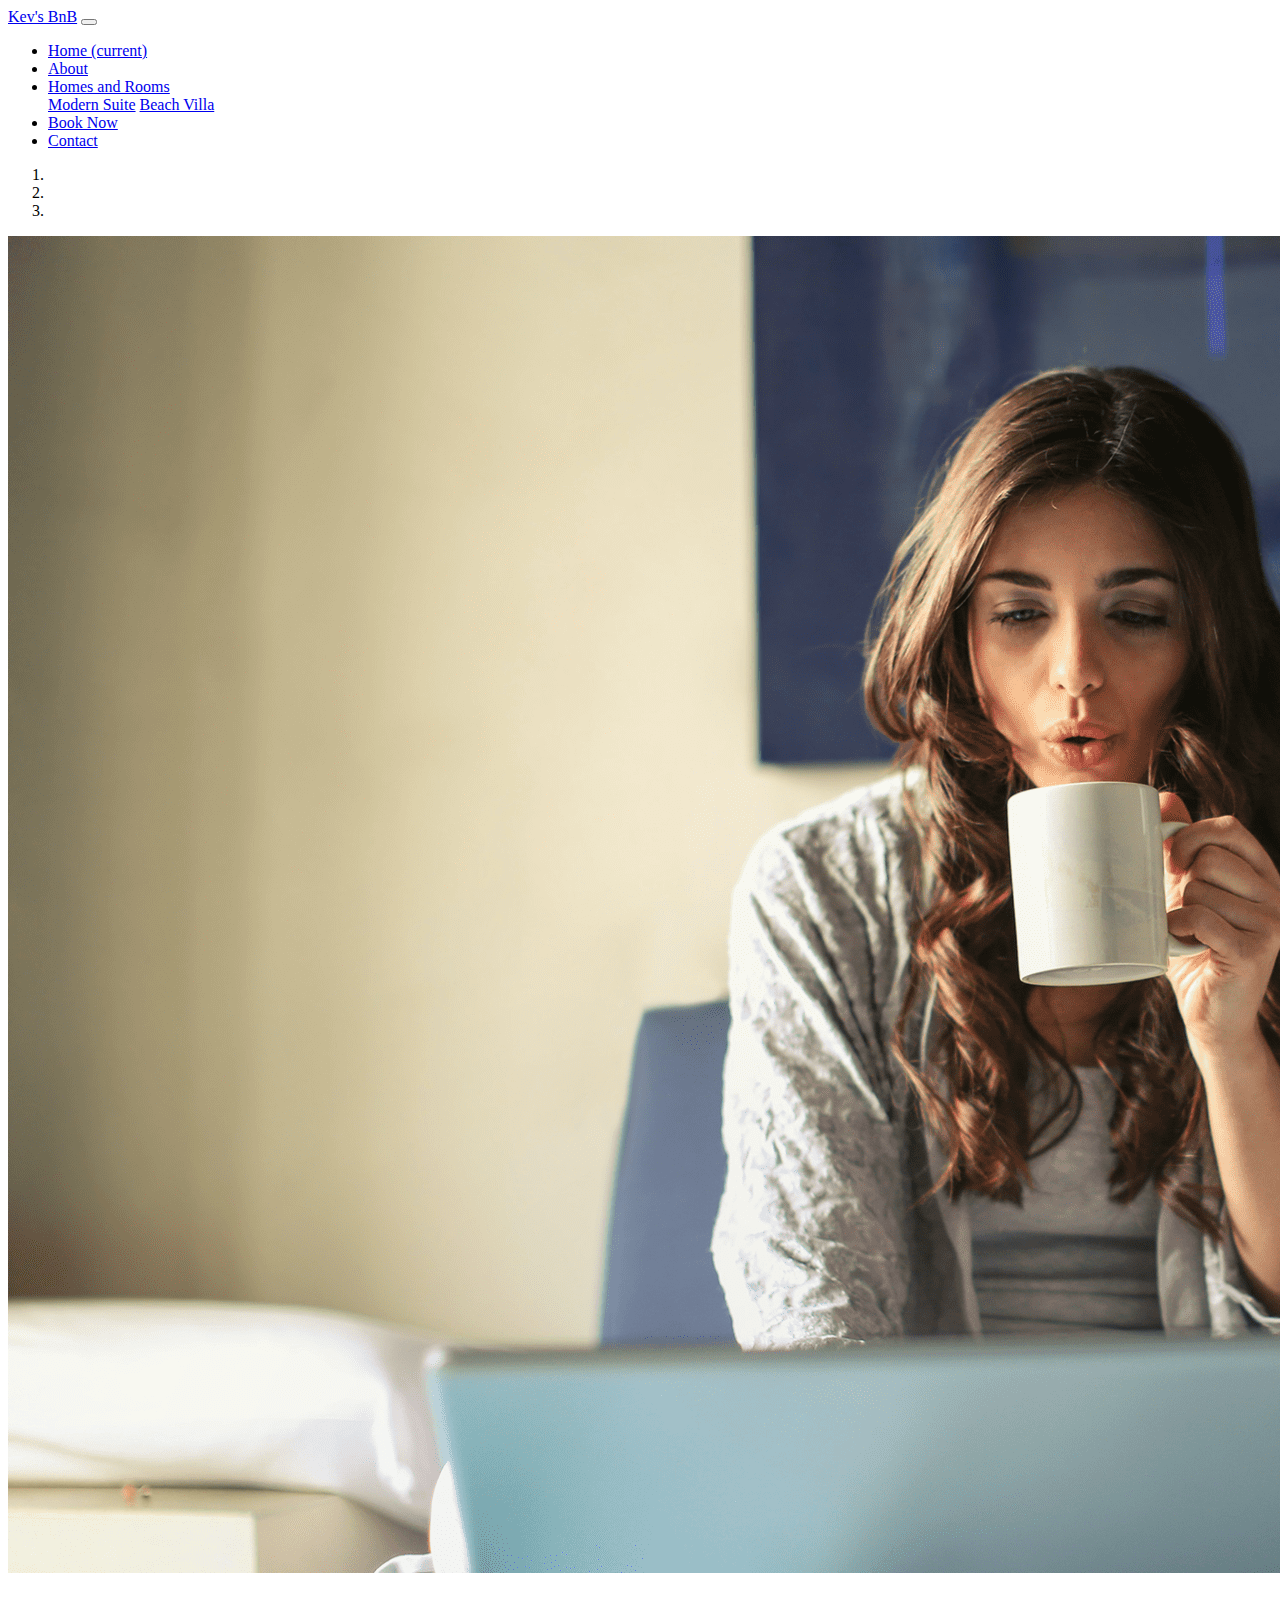
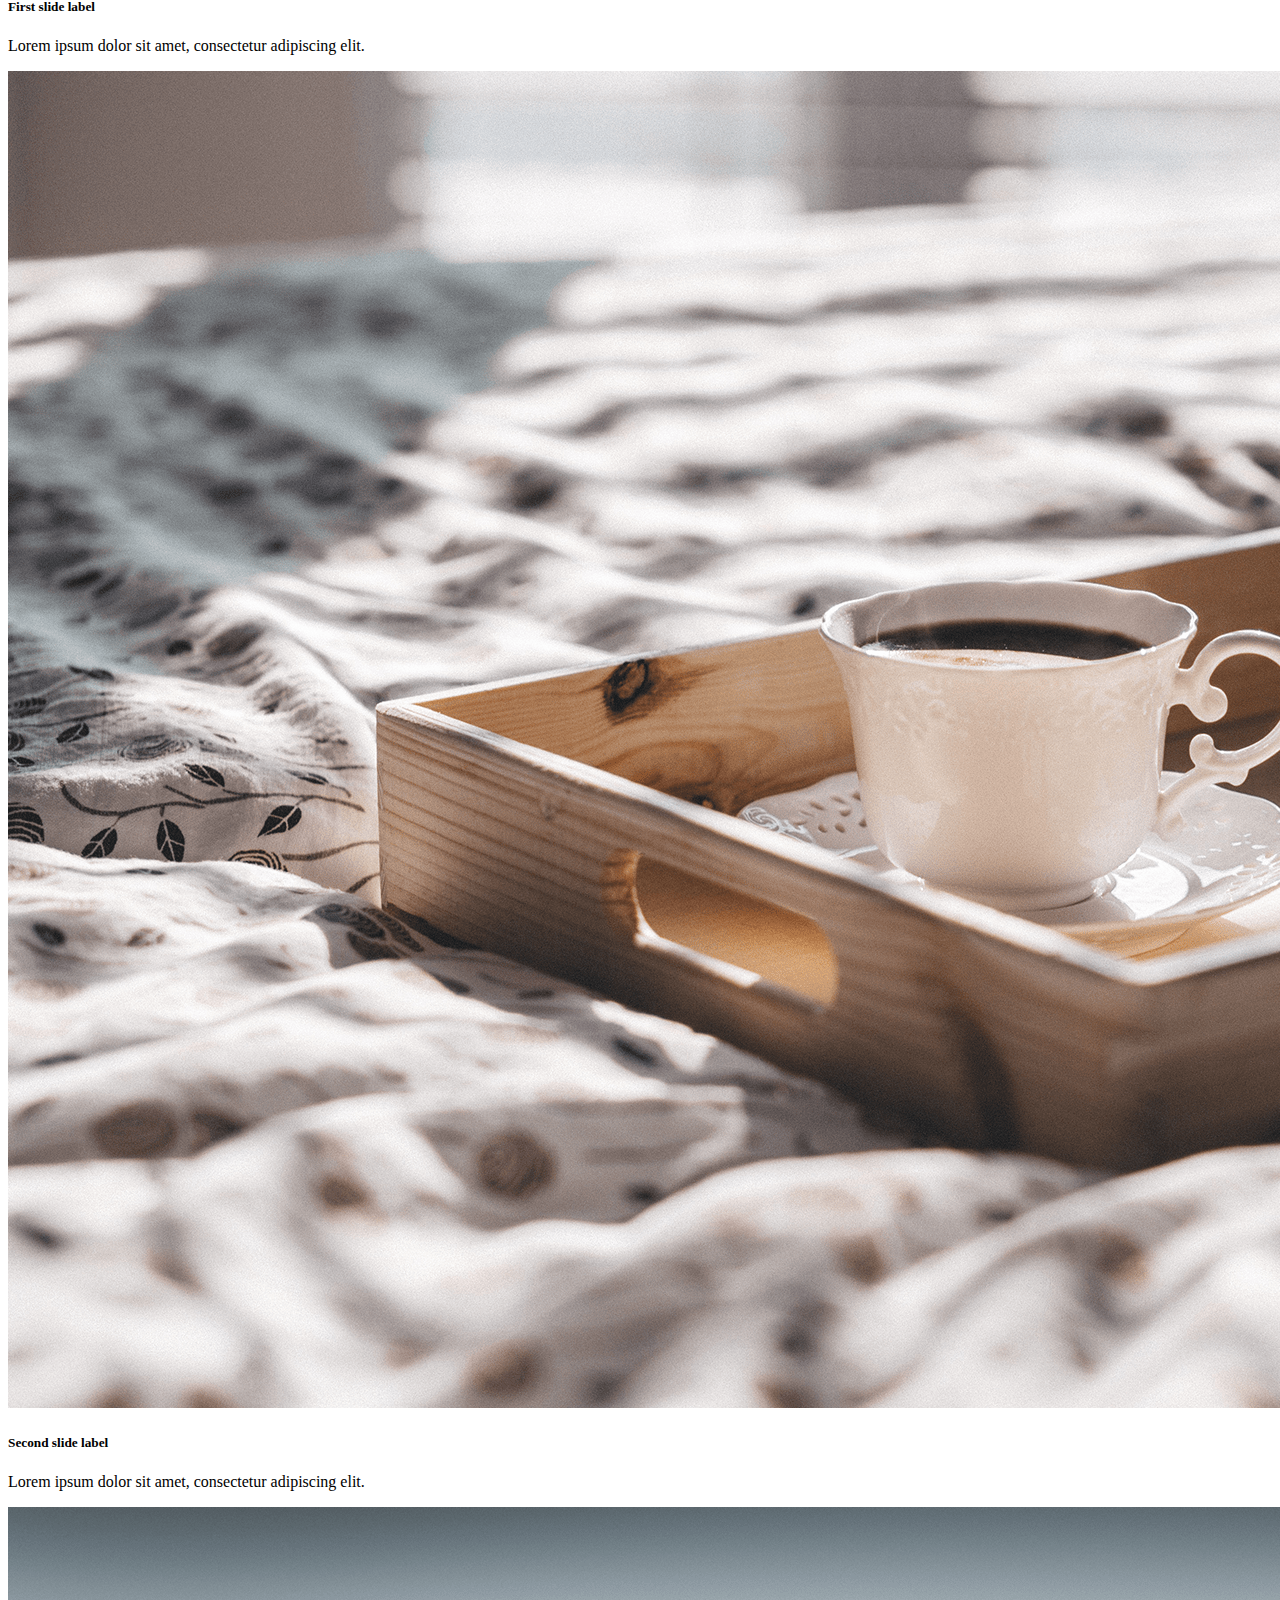
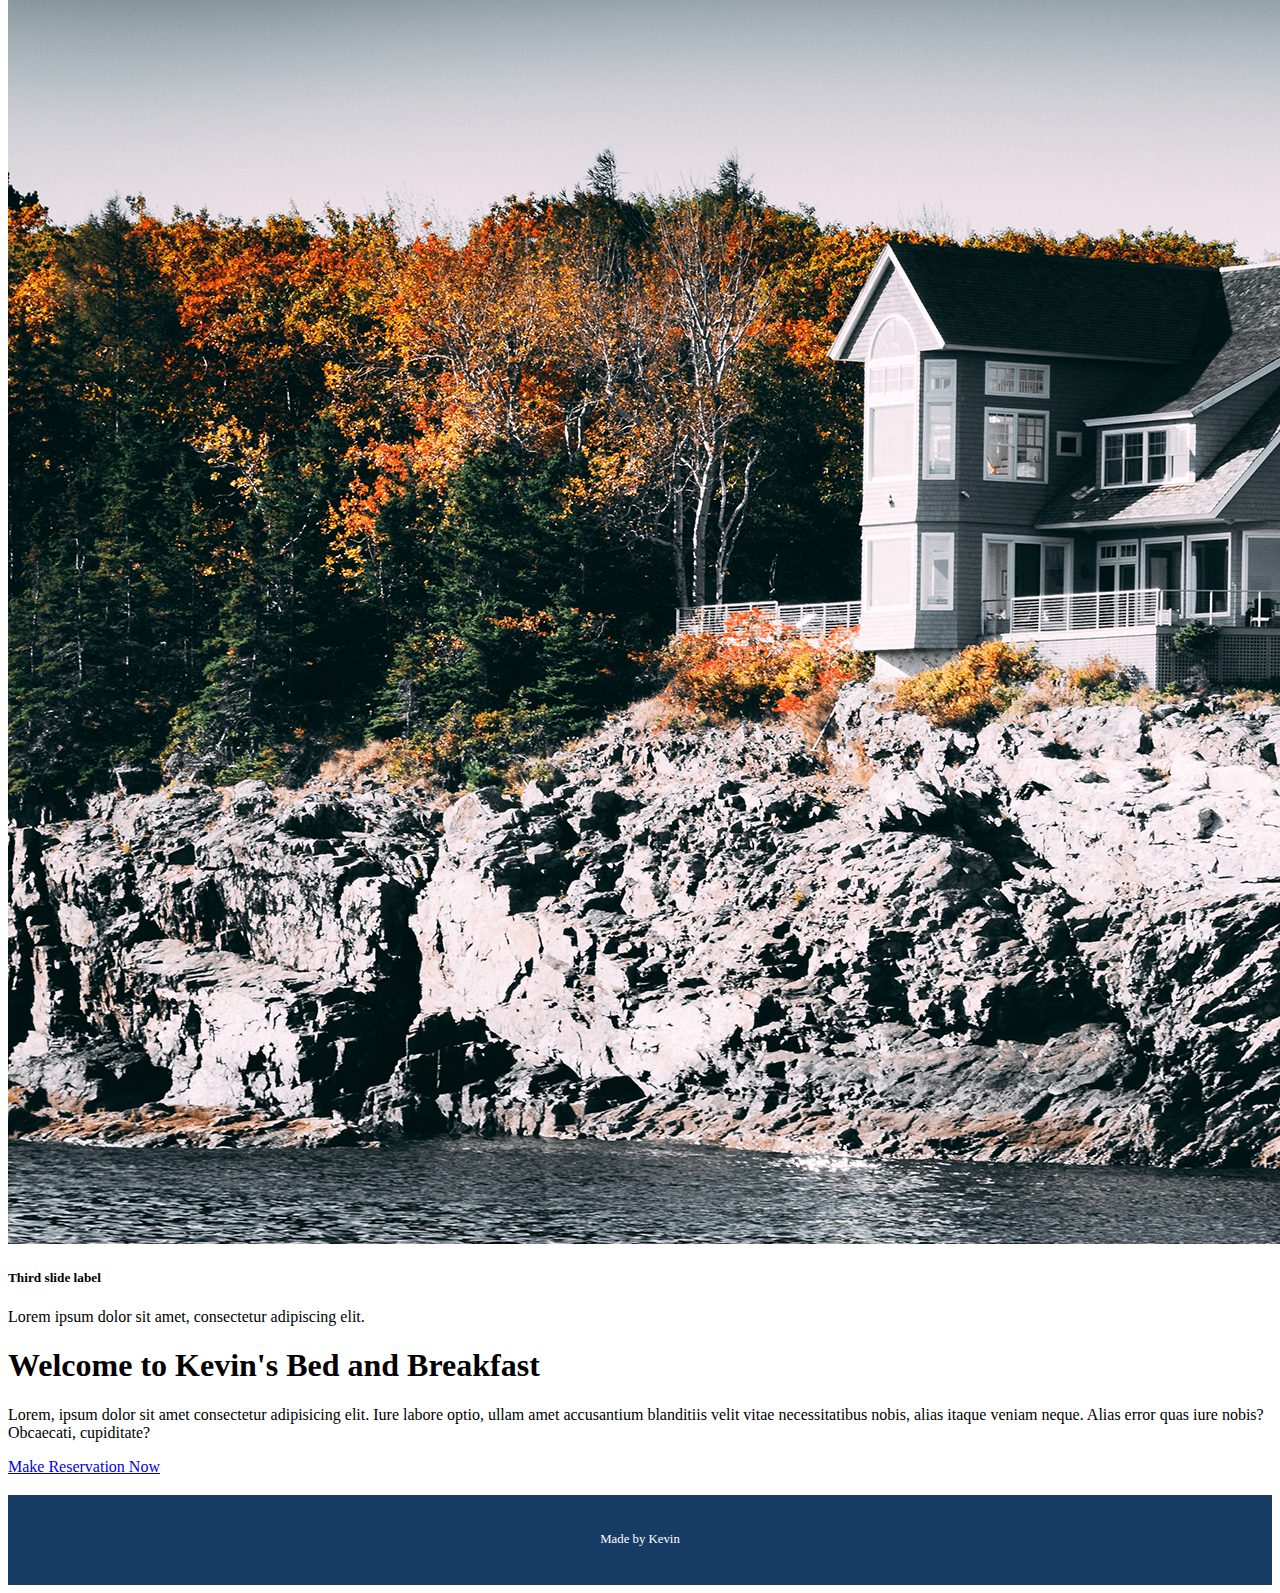
<file: html-source/index.html>
<!DOCTYPE html>
<html lang="en">
    <head>
        <!-- Required meta tags -->
        <meta charset="utf-8" />
        <meta name="viewport" content="width=device-width, initial-scale=1, shrink-to-fit=no" />

        <title>Welcome to my bnb!</title>

        <link
            rel="stylesheet"
            href="https://cdn.jsdelivr.net/npm/bootstrap@4.6.0/dist/css/bootstrap.min.css"
            integrity="sha384-B0vP5xmATw1+K9KRQjQERJvTumQW0nPEzvF6L/Z6nronJ3oUOFUFpCjEUQouq2+l"
            crossorigin="anonymous" />
        <link rel="stylesheet" type="text/css" href="/html-source/static/css/styles.css" />
    </head>

    <body>
        <nav class="navbar navbar-expand-lg navbar-dark bg-dark">
            <a class="navbar-brand" href="#">Kev's BnB</a>
            <button
                class="navbar-toggler"
                type="button"
                data-toggle="collapse"
                data-target="#navbarNav"
                aria-controls="navbarNav"
                aria-expanded="false"
                aria-label="Toggle navigation">
                <span class="navbar-toggler-icon"></span>
            </button>
            <div class="collapse navbar-collapse" id="navbarNav">
                <ul class="navbar-nav">
                    <li class="nav-item active">
                        <a class="nav-link" href="./index.html">Home <span class="sr-only">(current)</span></a>
                    </li>
                    <li class="nav-item">
                        <a class="nav-link" href="./about.html">About</a>
                    </li>
                    <li class="nav-item dropdown">
                        <a
                            class="nav-link dropdown-toggle"
                            href="#"
                            id="navbarDropdownMenuLink"
                            role="button"
                            data-toggle="dropdown"
                            aria-haspopup="true"
                            aria-expanded="false">
                            Homes and Rooms
                        </a>
                        <div class="dropdown-menu" aria-labelledby="navbarDropdownMenuLink">
                            <a class="dropdown-item" href="./suite.html">Modern Suite</a>
                            <a class="dropdown-item" href="./villa.html">Beach Villa</a>
                        </div>
                    </li>
                    <li class="nav-item">
                        <a href="./booking.html" class="nav-link">Book Now</a>
                    </li>
                    <li class="nav-item">
                        <a class="nav-link" href="./contact.html">Contact</a>
                    </li>
                </ul>
            </div>
        </nav>

        <div id="main-carousel" class="carousel slide carousel-fade" data-ride="carousel">
            <ol class="carousel-indicators">
                <li data-target="#main-carousel" data-slide-to="0" class="active"></li>
                <li data-target="#main-carousel" data-slide-to="1"></li>
                <li data-target="#main-carousel" data-slide-to="2"></li>
            </ol>

            <div class="carousel-inner">
                <div class="carousel-item active">
                    <img src="./static/images/woman-laptop.png" class="d-block w-100" alt="Woman and laptop" />
                    <div class="carousel-caption d-none d-md-block">
                        <h5>First slide label</h5>
                        <p>Lorem ipsum dolor sit amet, consectetur adipiscing elit.</p>
                    </div>
                </div>
                <div class="carousel-item">
                    <img src="./static/images/tray.png" class="d-block w-100" alt="Tray with coffee" />
                    <div class="carousel-caption d-none d-md-block">
                        <h5>Second slide label</h5>
                        <p>Lorem ipsum dolor sit amet, consectetur adipiscing elit.</p>
                    </div>
                </div>
                <div class="carousel-item">
                    <img src="./static/images/outside.png" class="d-block w-100" alt="Outside" />
                    <div class="carousel-caption d-none d-md-block">
                        <h5>Third slide label</h5>
                        <p>Lorem ipsum dolor sit amet, consectetur adipiscing elit.</p>
                    </div>
                </div>
            </div>
        </div>

        <div class="container-fluid">
            <div class="row">
                <div class="col">
                    <h1 class="text-center mt-4">Welcome to Kevin's Bed and Breakfast</h1>
                    <p>
                        Lorem, ipsum dolor sit amet consectetur adipisicing elit. Iure labore optio, ullam amet
                        accusantium blanditiis velit vitae necessitatibus nobis, alias itaque veniam neque. Alias error
                        quas iure nobis? Obcaecati, cupiditate?
                    </p>
                </div>
            </div>

            <div class="row">
                <div class="col text-center">
                    <a href="/search-availability" class="btn btn-success">Make Reservation Now</a>
                </div>
            </div>
        </div>

        <footer class="my-footer">
            <div class="row">
                <!-- <div class="col">left</div> -->

                <div class="col">Made by Kevin</div>

                <!-- <div class="col">right</div> -->
            </div>
        </footer>

        <script
            src="https://code.jquery.com/jquery-3.5.1.slim.min.js"
            integrity="sha384-DfXdz2htPH0lsSSs5nCTpuj/zy4C+OGpamoFVy38MVBnE+IbbVYUew+OrCXaRkfj"
            crossorigin="anonymous"></script>
        <script
            src="https://cdn.jsdelivr.net/npm/bootstrap@4.6.0/dist/js/bootstrap.bundle.min.js"
            integrity="sha384-Piv4xVNRyMGpqkS2by6br4gNJ7DXjqk09RmUpJ8jgGtD7zP9yug3goQfGII0yAns"
            crossorigin="anonymous"></script>
    </body>
</html>
</file>
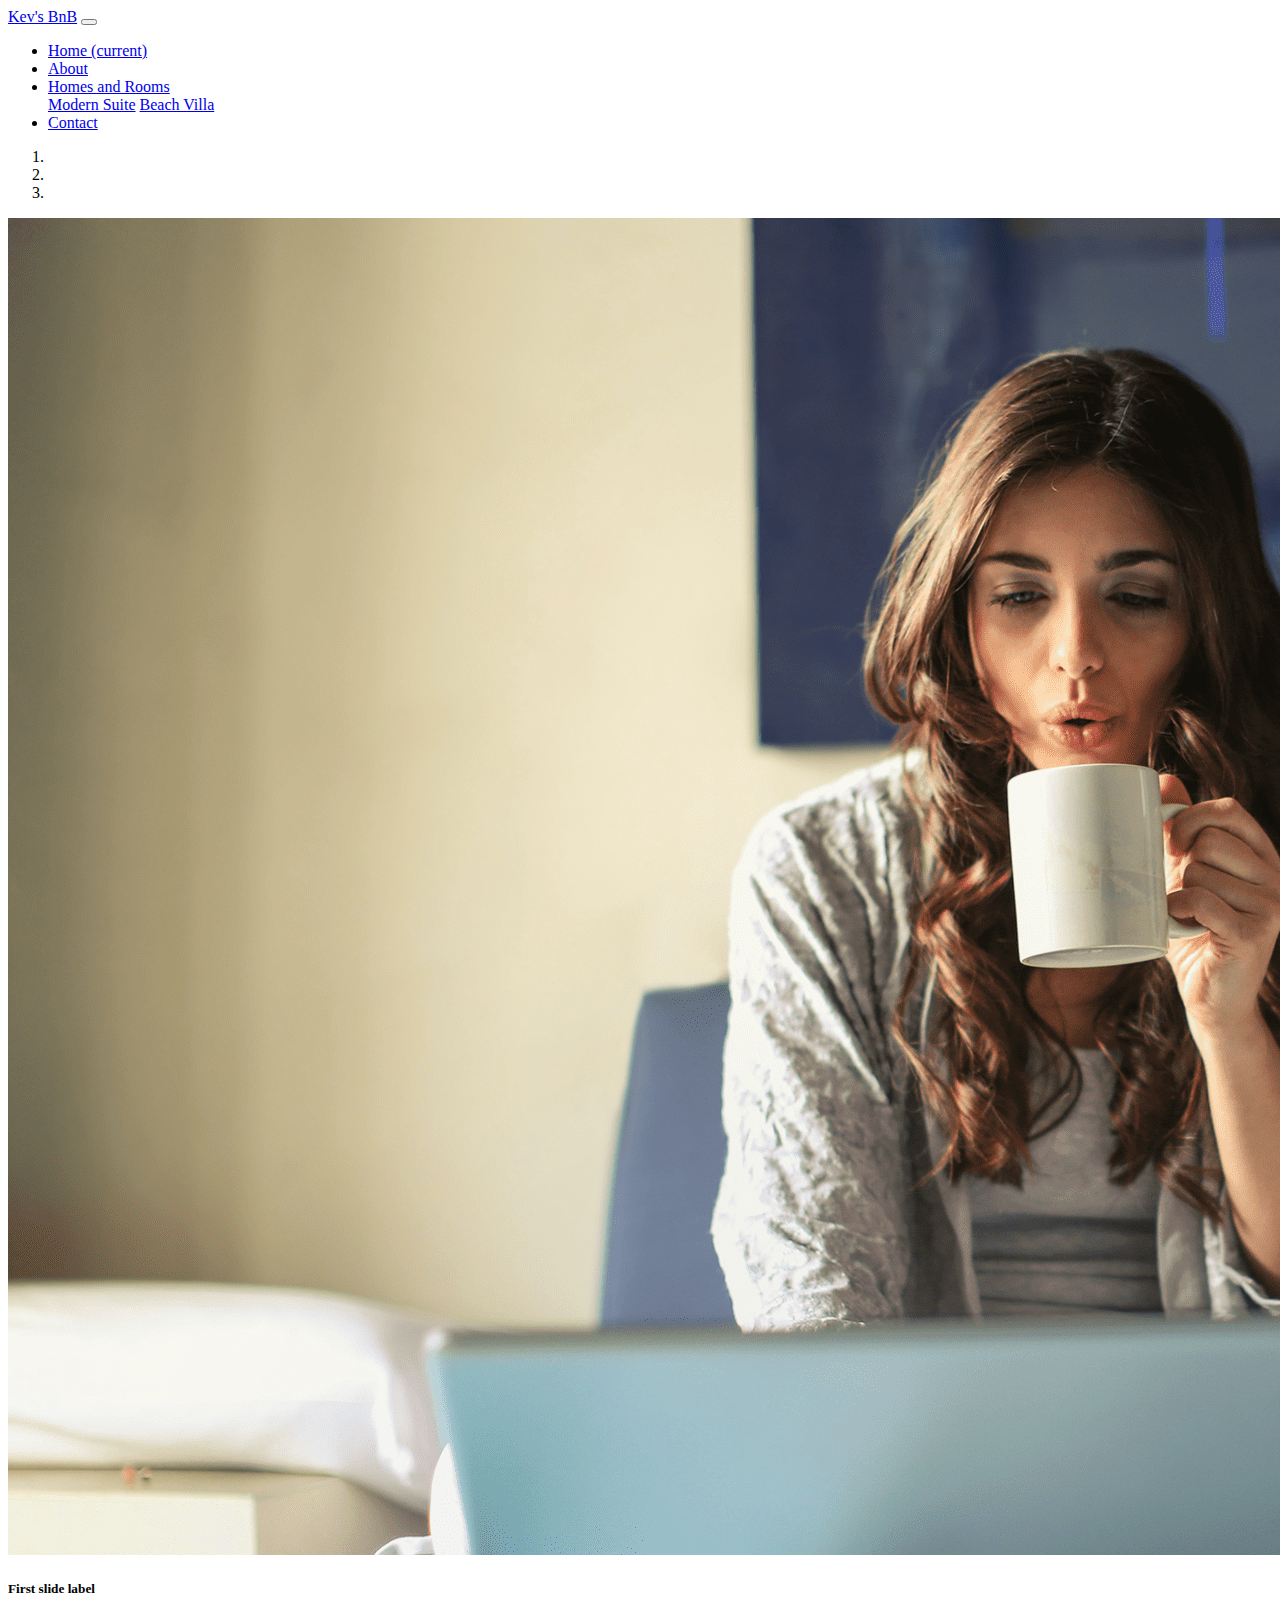
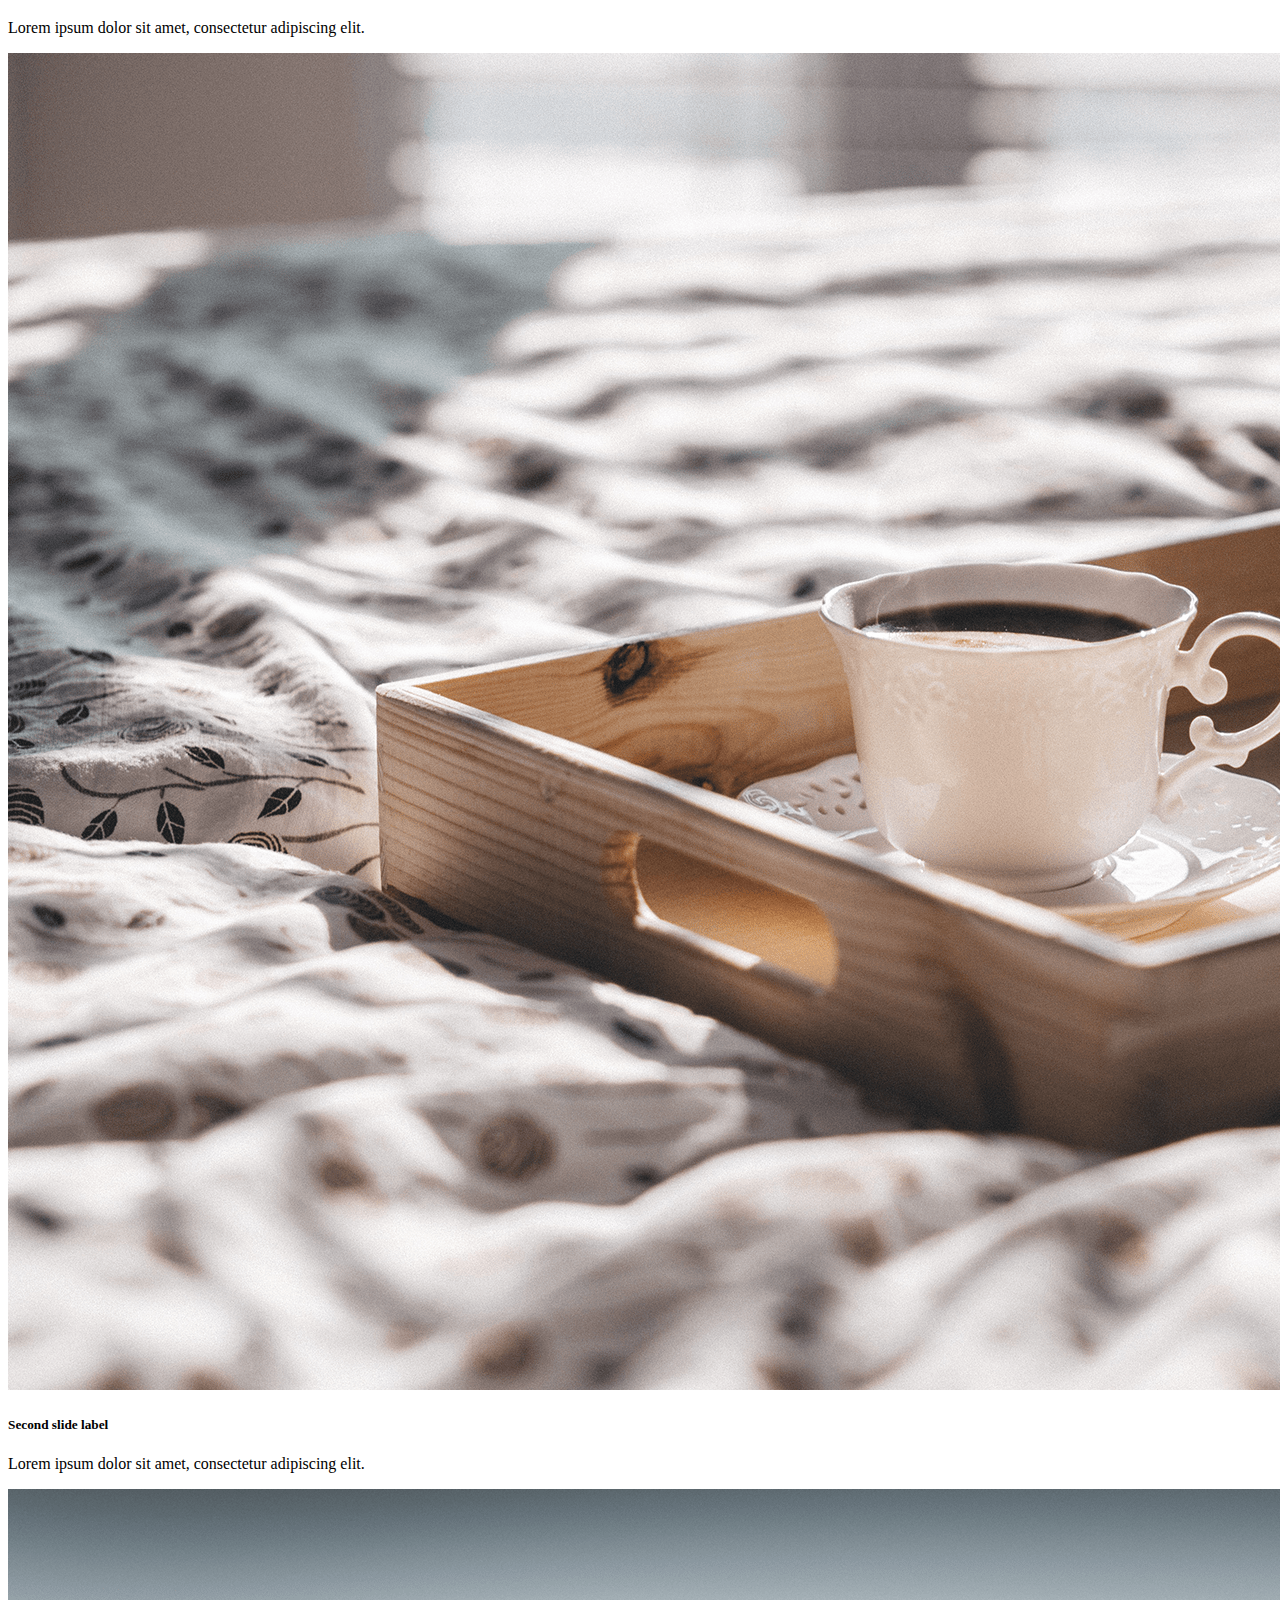
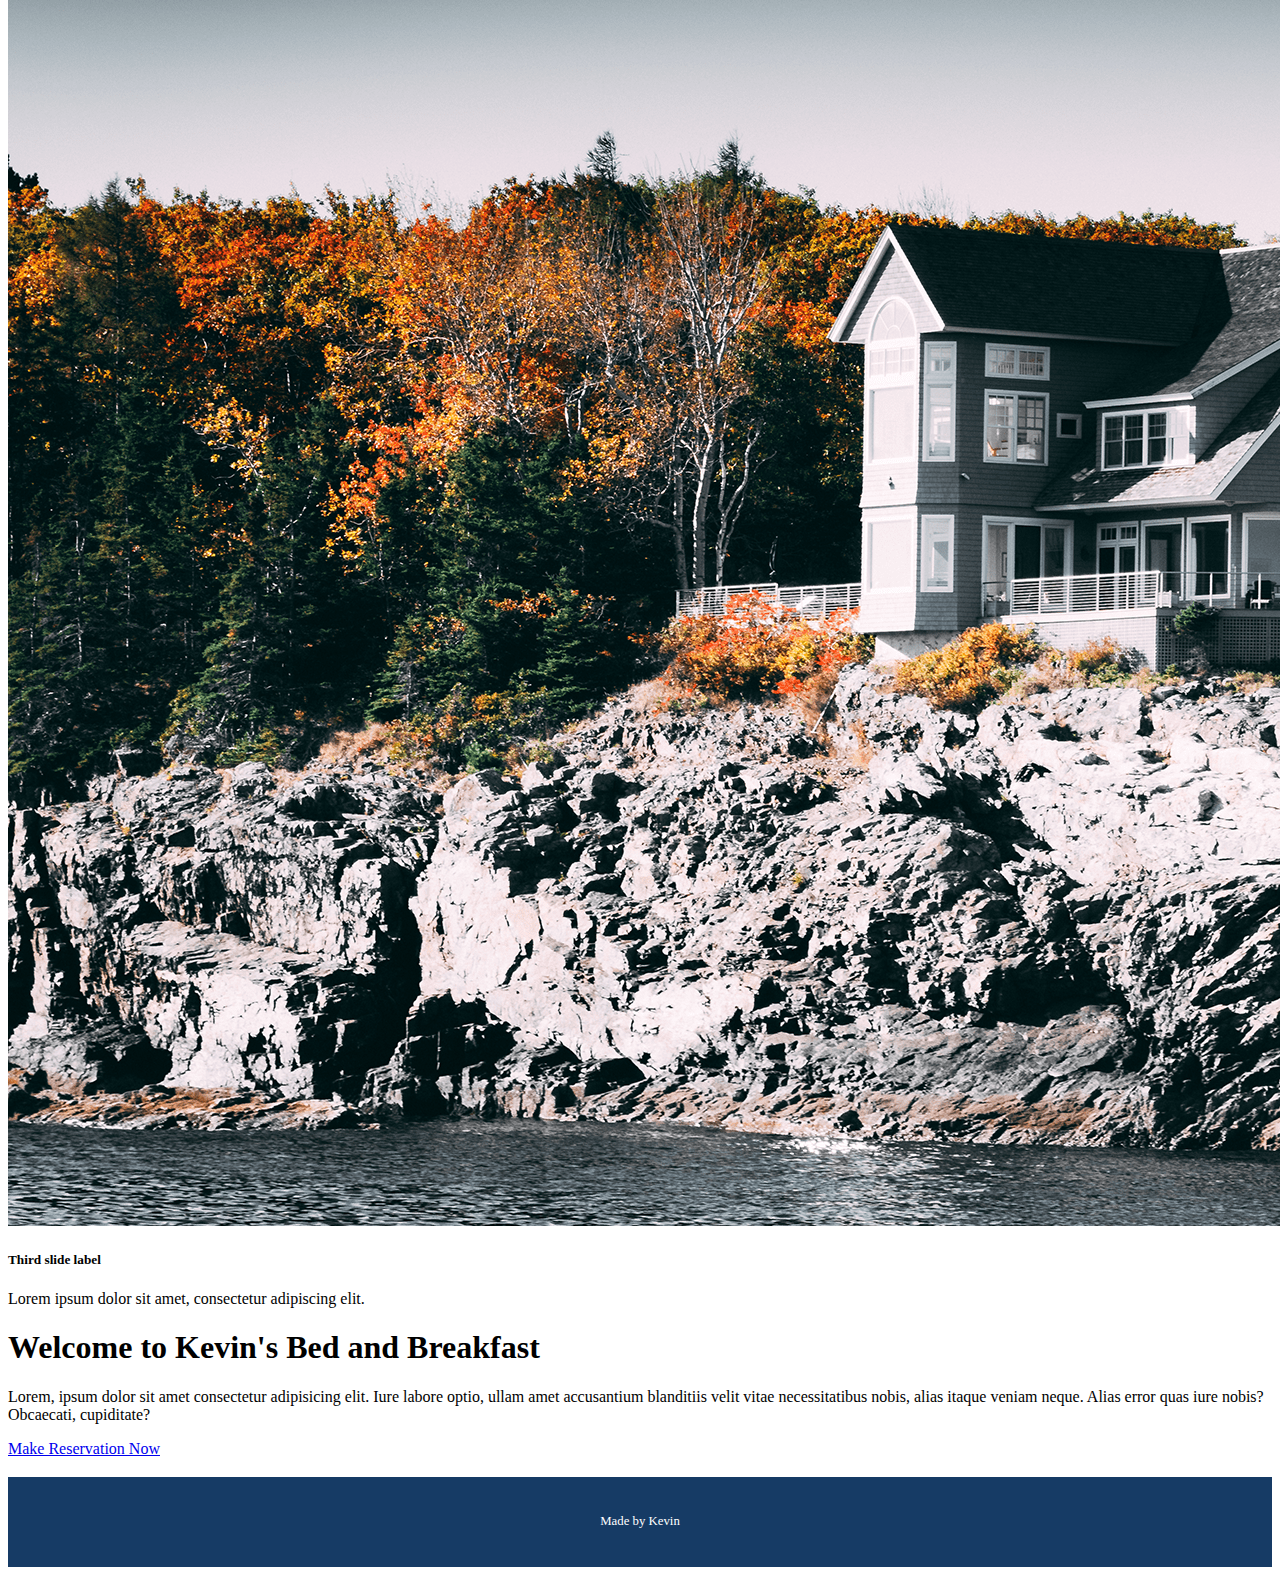
<file: landing-page-temp/index.html>
<!DOCTYPE html>
<html lang="en">
    <head>
        <!-- Required meta tags -->
        <meta charset="utf-8" />
        <meta
            name="viewport"
            content="width=device-width, initial-scale=1, shrink-to-fit=no"
        />

        <title>Welcome to my bnb!</title>

        <link
            rel="stylesheet"
            href="https://cdn.jsdelivr.net/npm/bootstrap@4.6.0/dist/css/bootstrap.min.css"
            integrity="sha384-B0vP5xmATw1+K9KRQjQERJvTumQW0nPEzvF6L/Z6nronJ3oUOFUFpCjEUQouq2+l"
            crossorigin="anonymous"
        />

        <style>
            .my-footer {
                height: 5em;
                background-color: #163b65;
                margin-top: 1.5em;
                padding: 1em;
                color: white;
                font-size: 80%;
                display: flex;
                justify-content: center;
                align-items: center;
            }
        </style>
    </head>

    <body>
        <nav class="navbar navbar-expand-lg navbar-dark bg-dark">
            <a class="navbar-brand" href="#">Kev's BnB</a>
            <button
                class="navbar-toggler"
                type="button"
                data-toggle="collapse"
                data-target="#navbarNav"
                aria-controls="navbarNav"
                aria-expanded="false"
                aria-label="Toggle navigation"
            >
                <span class="navbar-toggler-icon"></span>
            </button>
            <div class="collapse navbar-collapse" id="navbarNav">
                <ul class="navbar-nav">
                    <li class="nav-item active">
                        <a class="nav-link" href="./index.html"
                            >Home <span class="sr-only">(current)</span></a
                        >
                    </li>
                    <li class="nav-item">
                        <a class="nav-link" href="./about.html">About</a>
                    </li>
                    <li class="nav-item dropdown">
                        <a
                            class="nav-link dropdown-toggle"
                            href="#"
                            id="navbarDropdownMenuLink"
                            role="button"
                            data-toggle="dropdown"
                            aria-haspopup="true"
                            aria-expanded="false"
                        >
                            Homes and Rooms
                        </a>
                        <div
                            class="dropdown-menu"
                            aria-labelledby="navbarDropdownMenuLink"
                        >
                            <a class="dropdown-item" href="./suite.html"
                                >Modern Suite</a
                            >
                            <a class="dropdown-item" href="./villa.html"
                                >Beach Villa</a
                            >
                        </div>
                    </li>
                    <li class="nav-item">
                        <a class="nav-link" href="#">Contact</a>
                    </li>
                </ul>
            </div>
        </nav>

        <div
            id="main-carousel"
            class="carousel slide carousel-fade"
            data-ride="carousel"
        >
            <ol class="carousel-indicators">
                <li
                    data-target="#main-carousel"
                    data-slide-to="0"
                    class="active"
                ></li>
                <li data-target="#main-carousel" data-slide-to="1"></li>
                <li data-target="#main-carousel" data-slide-to="2"></li>
            </ol>

            <div class="carousel-inner">
                <div class="carousel-item active">
                    <img
                        src="./static/images/woman-laptop.png"
                        class="d-block w-100"
                        alt="Woman and laptop"
                    />
                    <div class="carousel-caption d-none d-md-block">
                        <h5>First slide label</h5>
                        <p>
                            Lorem ipsum dolor sit amet, consectetur adipiscing
                            elit.
                        </p>
                    </div>
                </div>
                <div class="carousel-item">
                    <img
                        src="./static/images/tray.png"
                        class="d-block w-100"
                        alt="Tray with coffee"
                    />
                    <div class="carousel-caption d-none d-md-block">
                        <h5>Second slide label</h5>
                        <p>
                            Lorem ipsum dolor sit amet, consectetur adipiscing
                            elit.
                        </p>
                    </div>
                </div>
                <div class="carousel-item">
                    <img
                        src="./static/images/outside.png"
                        class="d-block w-100"
                        alt="Outside"
                    />
                    <div class="carousel-caption d-none d-md-block">
                        <h5>Third slide label</h5>
                        <p>
                            Lorem ipsum dolor sit amet, consectetur adipiscing
                            elit.
                        </p>
                    </div>
                </div>
            </div>
        </div>

        <div class="container-fluid">
            <div class="row">
                <div class="col">
                    <h1 class="text-center mt-4">
                        Welcome to Kevin's Bed and Breakfast
                    </h1>
                    <p>
                        Lorem, ipsum dolor sit amet consectetur adipisicing
                        elit. Iure labore optio, ullam amet accusantium
                        blanditiis velit vitae necessitatibus nobis, alias
                        itaque veniam neque. Alias error quas iure nobis?
                        Obcaecati, cupiditate?
                    </p>
                </div>
            </div>

            <div class="row">
                <div class="col text-center">
                    <a href="/search-availability" class="btn btn-success"
                        >Make Reservation Now</a
                    >
                </div>
            </div>
        </div>

        <footer class="my-footer">
            <div class="row">
                <!-- <div class="col">left</div> -->

                <div class="col">Made by Kevin</div>

                <!-- <div class="col">right</div> -->
            </div>
        </footer>

        <script
            src="https://code.jquery.com/jquery-3.5.1.slim.min.js"
            integrity="sha384-DfXdz2htPH0lsSSs5nCTpuj/zy4C+OGpamoFVy38MVBnE+IbbVYUew+OrCXaRkfj"
            crossorigin="anonymous"
        ></script>
        <script
            src="https://cdn.jsdelivr.net/npm/bootstrap@4.6.0/dist/js/bootstrap.bundle.min.js"
            integrity="sha384-Piv4xVNRyMGpqkS2by6br4gNJ7DXjqk09RmUpJ8jgGtD7zP9yug3goQfGII0yAns"
            crossorigin="anonymous"
        ></script>
    </body>
</html>
</file>
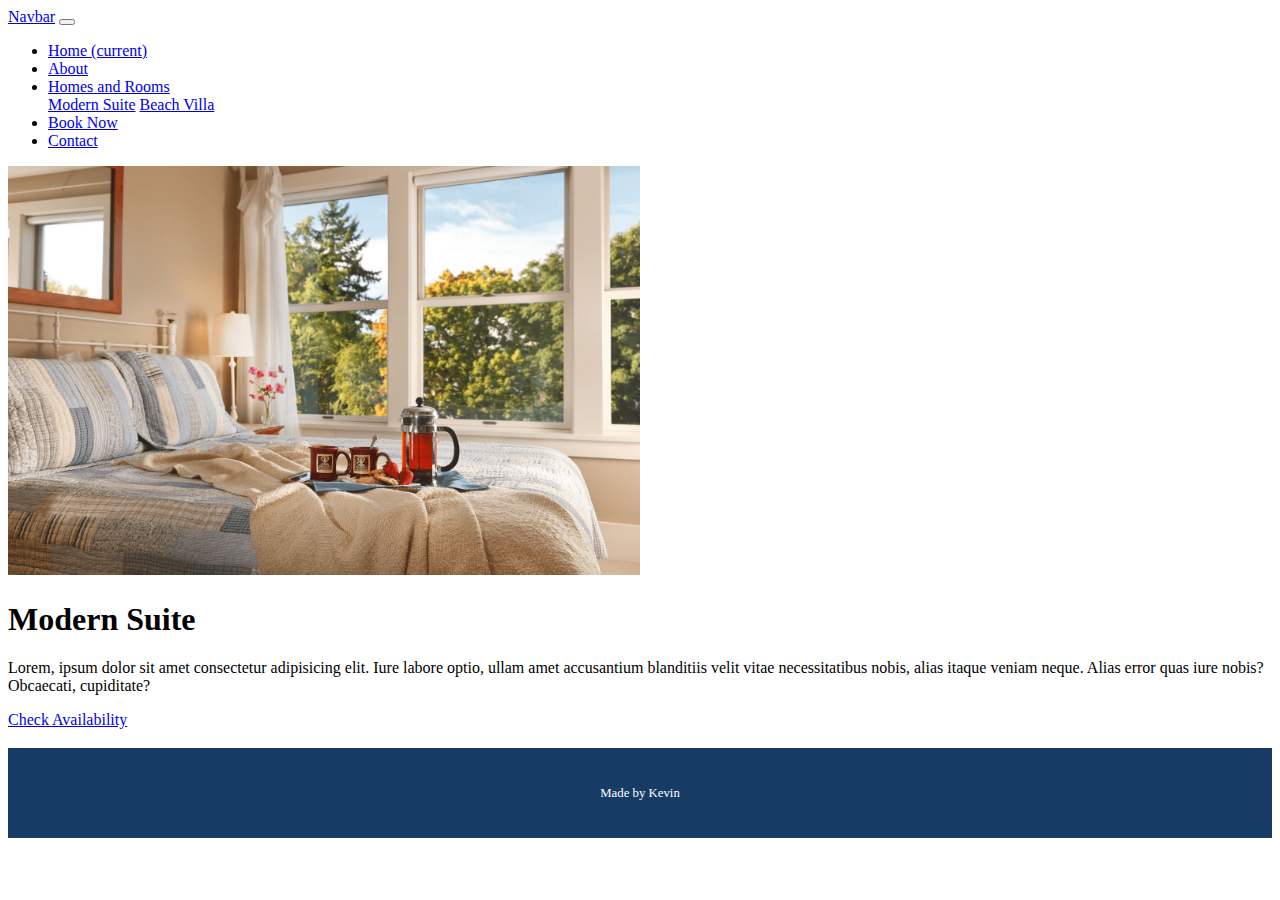
<file: html-source/suite.html>
<!DOCTYPE html>
<html lang="en">
    <head>
        <!-- Required meta tags -->
        <meta charset="utf-8" />
        <meta name="viewport" content="width=device-width, initial-scale=1, shrink-to-fit=no" />

        <title>Welcome to my bnb!</title>

        <link
            rel="stylesheet"
            href="https://cdn.jsdelivr.net/npm/bootstrap@4.6.0/dist/css/bootstrap.min.css"
            integrity="sha384-B0vP5xmATw1+K9KRQjQERJvTumQW0nPEzvF6L/Z6nronJ3oUOFUFpCjEUQouq2+l"
            crossorigin="anonymous" />
        <link rel="stylesheet" type="text/css" href="/html-source/static/css/styles.css" />
    </head>

    <body>
        <nav class="navbar navbar-expand-lg navbar-dark bg-dark">
            <a class="navbar-brand" href="#">Navbar</a>
            <button
                class="navbar-toggler"
                type="button"
                data-toggle="collapse"
                data-target="#navbarNav"
                aria-controls="navbarNav"
                aria-expanded="false"
                aria-label="Toggle navigation">
                <span class="navbar-toggler-icon"></span>
            </button>
            <div class="collapse navbar-collapse" id="navbarNav">
                <ul class="navbar-nav">
                    <li class="nav-item active">
                        <a class="nav-link" href="./index.html">Home <span class="sr-only">(current)</span></a>
                    </li>
                    <li class="nav-item">
                        <a class="nav-link" href="./about.html">About</a>
                    </li>
                    <li class="nav-item dropdown">
                        <a
                            class="nav-link dropdown-toggle"
                            href="#"
                            id="navbarDropdownMenuLink"
                            role="button"
                            data-toggle="dropdown"
                            aria-haspopup="true"
                            aria-expanded="false">
                            Homes and Rooms
                        </a>
                        <div class="dropdown-menu" aria-labelledby="navbarDropdownMenuLink">
                            <a class="dropdown-item" href="./suite.html">Modern Suite</a>
                            <a class="dropdown-item" href="./villa.html">Beach Villa</a>
                        </div>
                    </li>
                    <li class="nav-item">
                        <a href="./booking.html" class="nav-link">Book Now</a>
                    </li>
                    <li class="nav-item">
                        <a class="nav-link" href="./contact.html">Contact</a>
                    </li>
                </ul>
            </div>
        </nav>

        <div class="container-fluid">
            <div class="row">
                <div class="col-lg-12 col-md-12 col-sm-12 col-xs-12">
                    <img
                        src="./static/images/suite.png"
                        class="img-fluid img-thumbnail mx-auto d-block room-image"
                        alt="room image" />
                </div>
            </div>

            <div class="row">
                <div class="col text-center">
                    <h1 class="text-center mt-4">Modern Suite</h1>
                    <p>
                        Lorem, ipsum dolor sit amet consectetur adipisicing elit. Iure labore optio, ullam amet
                        accusantium blanditiis velit vitae necessitatibus nobis, alias itaque veniam neque. Alias error
                        quas iure nobis? Obcaecati, cupiditate?
                    </p>
                </div>
            </div>

            <div class="row">
                <div class="col text-center">
                    <a href="/make-reservation-suite" class="btn btn-success">Check Availability</a>
                </div>
            </div>
        </div>

        <footer class="my-footer">
            <div class="row">
                <!-- <div class="col">left</div> -->

                <div class="col">Made by Kevin</div>

                <!-- <div class="col">right</div> -->
            </div>
        </footer>

        <script
            src="https://code.jquery.com/jquery-3.5.1.slim.min.js"
            integrity="sha384-DfXdz2htPH0lsSSs5nCTpuj/zy4C+OGpamoFVy38MVBnE+IbbVYUew+OrCXaRkfj"
            crossorigin="anonymous"></script>
        <script
            src="https://cdn.jsdelivr.net/npm/bootstrap@4.6.0/dist/js/bootstrap.bundle.min.js"
            integrity="sha384-Piv4xVNRyMGpqkS2by6br4gNJ7DXjqk09RmUpJ8jgGtD7zP9yug3goQfGII0yAns"
            crossorigin="anonymous"></script>
    </body>
</html>
</file>
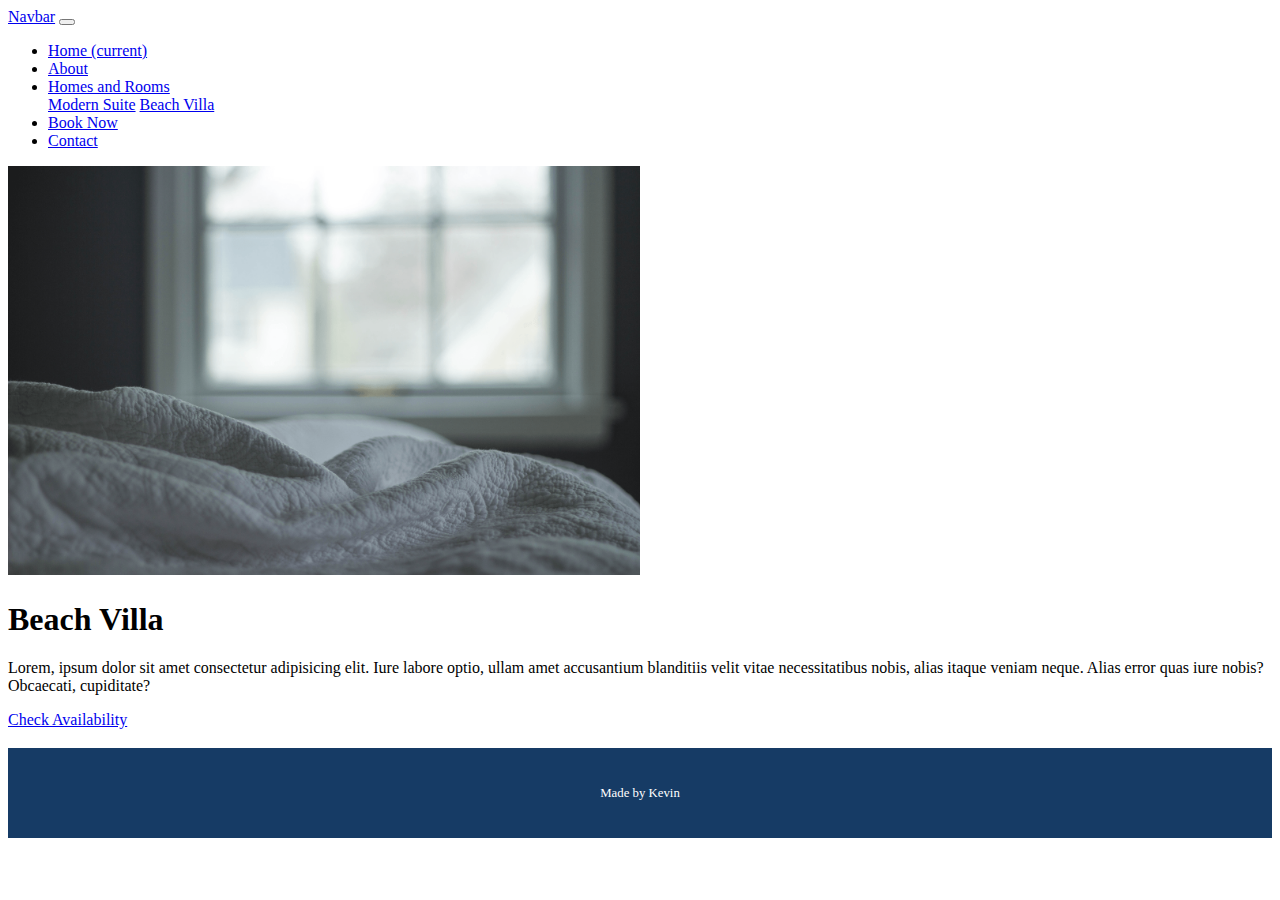
<file: html-source/villa.html>
<!DOCTYPE html>
<html lang="en">
    <head>
        <!-- Required meta tags -->
        <meta charset="utf-8" />
        <meta name="viewport" content="width=device-width, initial-scale=1, shrink-to-fit=no" />

        <title>Welcome to my bnb!</title>

        <link
            rel="stylesheet"
            href="https://cdn.jsdelivr.net/npm/bootstrap@4.6.0/dist/css/bootstrap.min.css"
            integrity="sha384-B0vP5xmATw1+K9KRQjQERJvTumQW0nPEzvF6L/Z6nronJ3oUOFUFpCjEUQouq2+l"
            crossorigin="anonymous" />
        <link rel="stylesheet" type="text/css" href="/html-source/static/css/styles.css" />
    </head>

    <body>
        <nav class="navbar navbar-expand-lg navbar-dark bg-dark">
            <a class="navbar-brand" href="#">Navbar</a>
            <button
                class="navbar-toggler"
                type="button"
                data-toggle="collapse"
                data-target="#navbarNav"
                aria-controls="navbarNav"
                aria-expanded="false"
                aria-label="Toggle navigation">
                <span class="navbar-toggler-icon"></span>
            </button>
            <div class="collapse navbar-collapse" id="navbarNav">
                <ul class="navbar-nav">
                    <li class="nav-item active">
                        <a class="nav-link" href="./index.html">Home <span class="sr-only">(current)</span></a>
                    </li>
                    <li class="nav-item">
                        <a class="nav-link" href="./about.html">About</a>
                    </li>
                    <li class="nav-item dropdown">
                        <a
                            class="nav-link dropdown-toggle"
                            href="#"
                            id="navbarDropdownMenuLink"
                            role="button"
                            data-toggle="dropdown"
                            aria-haspopup="true"
                            aria-expanded="false">
                            Homes and Rooms
                        </a>
                        <div class="dropdown-menu" aria-labelledby="navbarDropdownMenuLink">
                            <a class="dropdown-item" href="./suite.html">Modern Suite</a>
                            <a class="dropdown-item" href="./villa.html">Beach Villa</a>
                        </div>
                    </li>
                    <li class="nav-item">
                        <a href="./booking.html" class="nav-link">Book Now</a>
                    </li>
                    <li class="nav-item">
                        <a class="nav-link" href="./contact.html">Contact</a>
                    </li>
                </ul>
            </div>
        </nav>

        <div class="container-fluid">
            <div class="row">
                <div class="col-lg-12 col-md-12 col-sm-12 col-xs-12">
                    <img
                        src="./static/images/villa.png"
                        class="img-fluid img-thumbnail mx-auto d-block room-image"
                        alt="room image" />
                </div>
            </div>
            <div class="row">
                <div class="col text-center">
                    <h1 class="text-center mt-4">Beach Villa</h1>
                    <p>
                        Lorem, ipsum dolor sit amet consectetur adipisicing elit. Iure labore optio, ullam amet
                        accusantium blanditiis velit vitae necessitatibus nobis, alias itaque veniam neque. Alias error
                        quas iure nobis? Obcaecati, cupiditate?
                    </p>
                </div>
            </div>

            <div class="row">
                <div class="col text-center">
                    <a href="/make-reservation-villa" class="btn btn-success">Check Availability</a>
                </div>
            </div>
        </div>

        <footer class="my-footer">
            <div class="row">
                <!-- <div class="col">left</div> -->

                <div class="col">Made by Kevin</div>

                <!-- <div class="col">right</div> -->
            </div>
        </footer>

        <script
            src="https://code.jquery.com/jquery-3.5.1.slim.min.js"
            integrity="sha384-DfXdz2htPH0lsSSs5nCTpuj/zy4C+OGpamoFVy38MVBnE+IbbVYUew+OrCXaRkfj"
            crossorigin="anonymous"></script>
        <script
            src="https://cdn.jsdelivr.net/npm/bootstrap@4.6.0/dist/js/bootstrap.bundle.min.js"
            integrity="sha384-Piv4xVNRyMGpqkS2by6br4gNJ7DXjqk09RmUpJ8jgGtD7zP9yug3goQfGII0yAns"
            crossorigin="anonymous"></script>
    </body>
</html>
</file>
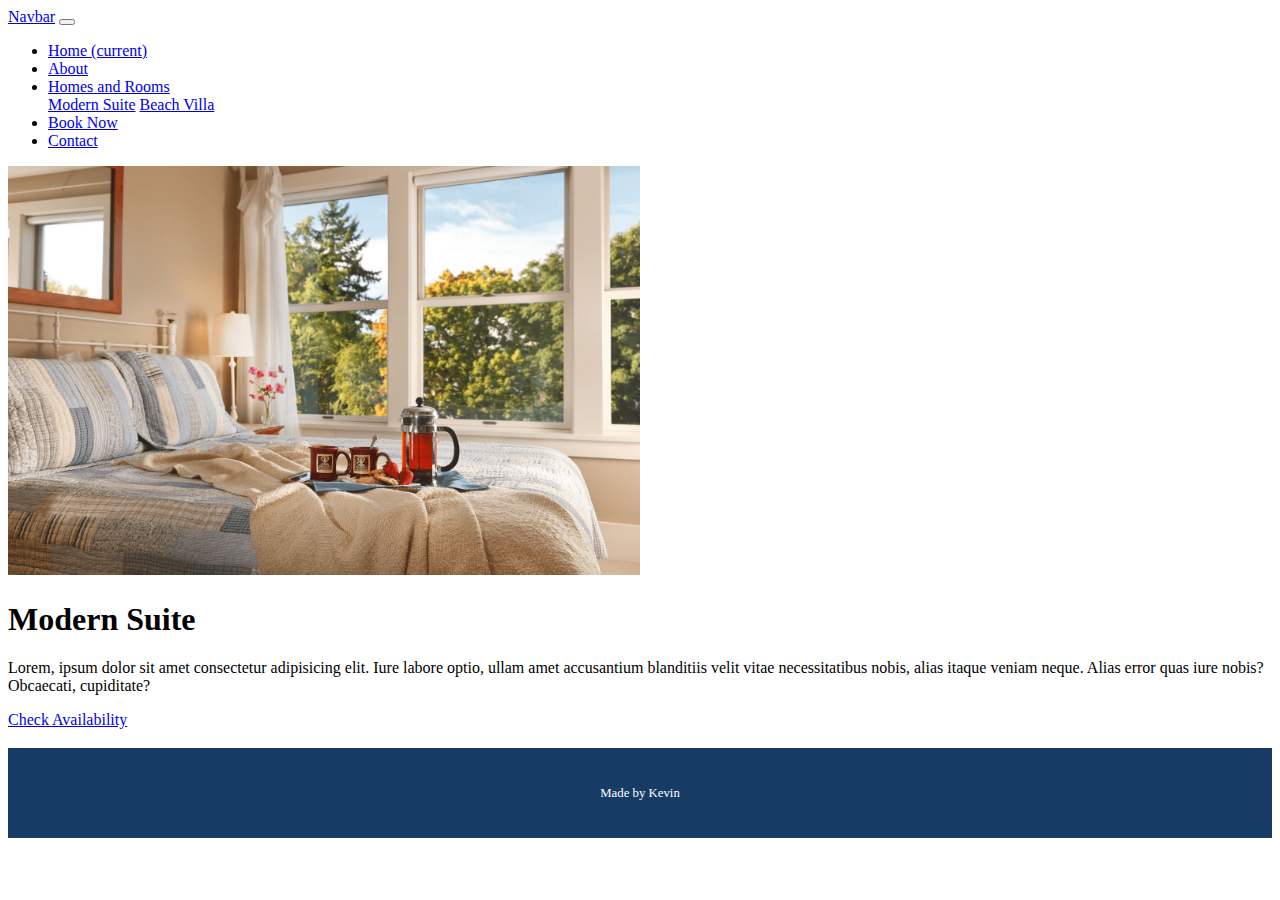
<file: landing-page-temp/suite.html>
<!DOCTYPE html>
<html lang="en">
    <head>
        <!-- Required meta tags -->
        <meta charset="utf-8" />
        <meta
            name="viewport"
            content="width=device-width, initial-scale=1, shrink-to-fit=no"
        />

        <title>Welcome to my bnb!</title>

        <link
            rel="stylesheet"
            href="https://cdn.jsdelivr.net/npm/bootstrap@4.6.0/dist/css/bootstrap.min.css"
            integrity="sha384-B0vP5xmATw1+K9KRQjQERJvTumQW0nPEzvF6L/Z6nronJ3oUOFUFpCjEUQouq2+l"
            crossorigin="anonymous"
        />

        <style>
            .my-footer {
                height: 5em;
                background-color: #163b65;
                margin-top: 1.5em;
                padding: 1em;
                color: white;
                font-size: 80%;
                display: flex;
                justify-content: center;
                align-items: center;
            }

            .room-image {
                max-width: 50%;
            }
        </style>
    </head>

    <body>
        <nav class="navbar navbar-expand-lg navbar-dark bg-dark">
            <a class="navbar-brand" href="#">Navbar</a>
            <button
                class="navbar-toggler"
                type="button"
                data-toggle="collapse"
                data-target="#navbarNav"
                aria-controls="navbarNav"
                aria-expanded="false"
                aria-label="Toggle navigation"
            >
                <span class="navbar-toggler-icon"></span>
            </button>
            <div class="collapse navbar-collapse" id="navbarNav">
                <ul class="navbar-nav">
                    <li class="nav-item active">
                        <a class="nav-link" href="./index.html"
                            >Home <span class="sr-only">(current)</span></a
                        >
                    </li>
                    <li class="nav-item">
                        <a class="nav-link" href="./about.html">About</a>
                    </li>
                    <li class="nav-item dropdown">
                        <a
                            class="nav-link dropdown-toggle"
                            href="#"
                            id="navbarDropdownMenuLink"
                            role="button"
                            data-toggle="dropdown"
                            aria-haspopup="true"
                            aria-expanded="false"
                        >
                            Homes and Rooms
                        </a>
                        <div
                            class="dropdown-menu"
                            aria-labelledby="navbarDropdownMenuLink"
                        >
                            <a class="dropdown-item" href="./suite.html"
                                >Modern Suite</a
                            >
                            <a class="dropdown-item" href="./villa.html"
                                >Beach Villa</a
                            >
                        </div>
                    </li>
                    <li class="nav-item">
                        <a href="./booking.html" class="nav-link">Book Now</a>
                    </li>
                    <li class="nav-item">
                        <a class="nav-link" href="./contact.html">Contact</a>
                    </li>
                </ul>
            </div>
        </nav>

        <div class="container-fluid">
            <div class="row">
                <div class="col-lg-12 col-md-12 col-sm-12 col-xs-12">
                    <img
                        src="./static/images/suite.png"
                        class="img-fluid img-thumbnail mx-auto d-block room-image"
                        alt="room image"
                    />
                </div>
            </div>

            <div class="row">
                <div class="col text-center">
                    <h1 class="text-center mt-4">Modern Suite</h1>
                    <p>
                        Lorem, ipsum dolor sit amet consectetur adipisicing
                        elit. Iure labore optio, ullam amet accusantium
                        blanditiis velit vitae necessitatibus nobis, alias
                        itaque veniam neque. Alias error quas iure nobis?
                        Obcaecati, cupiditate?
                    </p>
                </div>
            </div>

            <div class="row">
                <div class="col text-center">
                    <a href="/make-reservation-suite" class="btn btn-success"
                        >Check Availability</a
                    >
                </div>
            </div>
        </div>

        <footer class="my-footer">
            <div class="row">
                <!-- <div class="col">left</div> -->

                <div class="col">Made by Kevin</div>

                <!-- <div class="col">right</div> -->
            </div>
        </footer>

        <script
            src="https://code.jquery.com/jquery-3.5.1.slim.min.js"
            integrity="sha384-DfXdz2htPH0lsSSs5nCTpuj/zy4C+OGpamoFVy38MVBnE+IbbVYUew+OrCXaRkfj"
            crossorigin="anonymous"
        ></script>
        <script
            src="https://cdn.jsdelivr.net/npm/bootstrap@4.6.0/dist/js/bootstrap.bundle.min.js"
            integrity="sha384-Piv4xVNRyMGpqkS2by6br4gNJ7DXjqk09RmUpJ8jgGtD7zP9yug3goQfGII0yAns"
            crossorigin="anonymous"
        ></script>
    </body>
</html>
</file>
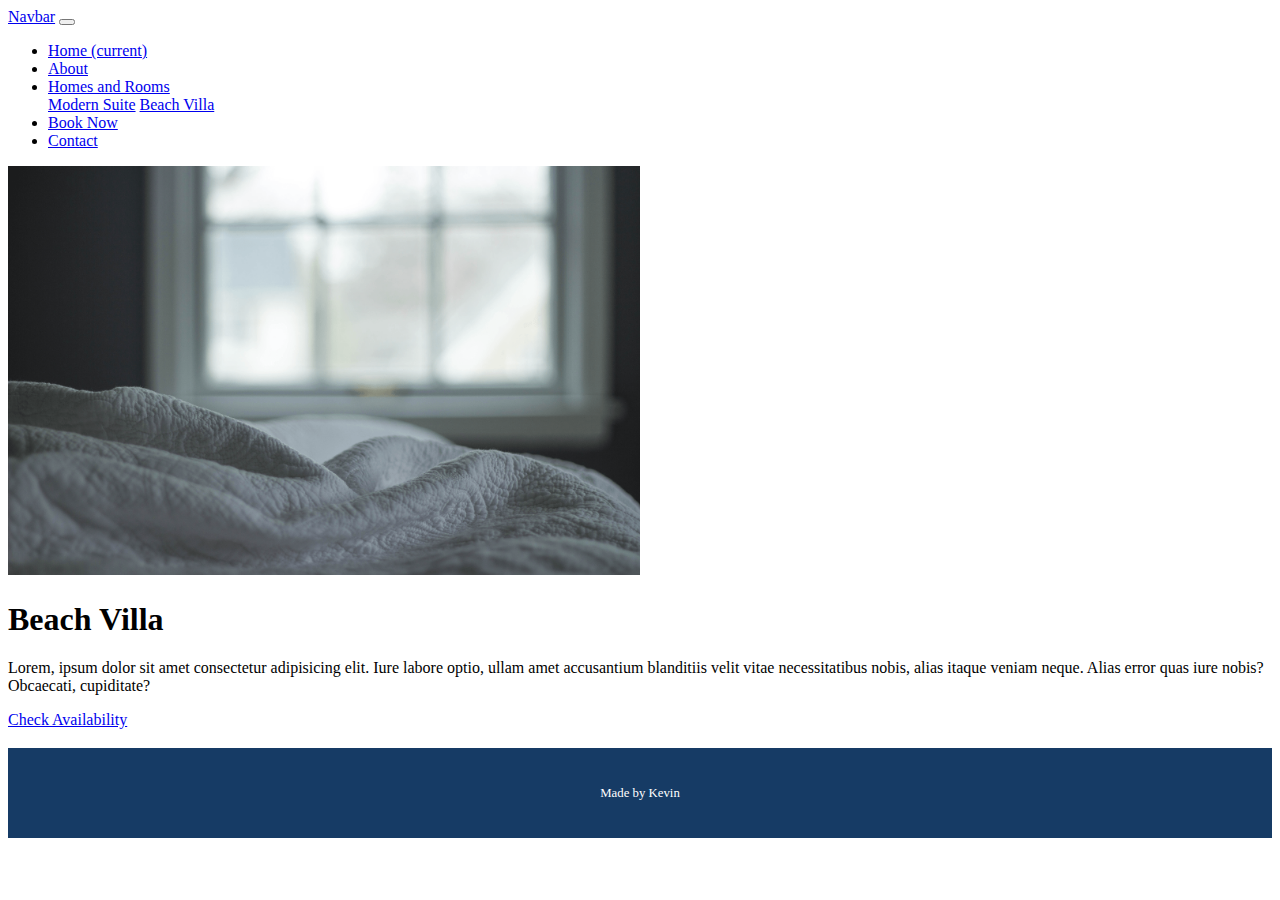
<file: landing-page-temp/villa.html>
<!DOCTYPE html>
<html lang="en">
    <head>
        <!-- Required meta tags -->
        <meta charset="utf-8" />
        <meta
            name="viewport"
            content="width=device-width, initial-scale=1, shrink-to-fit=no"
        />

        <title>Welcome to my bnb!</title>

        <link
            rel="stylesheet"
            href="https://cdn.jsdelivr.net/npm/bootstrap@4.6.0/dist/css/bootstrap.min.css"
            integrity="sha384-B0vP5xmATw1+K9KRQjQERJvTumQW0nPEzvF6L/Z6nronJ3oUOFUFpCjEUQouq2+l"
            crossorigin="anonymous"
        />

        <style>
            .my-footer {
                height: 5em;
                background-color: #163b65;
                margin-top: 1.5em;
                padding: 1em;
                color: white;
                font-size: 80%;
                display: flex;
                justify-content: center;
                align-items: center;
            }
            .room-image {
                max-width: 50%;
            }
        </style>
    </head>

    <body>
        <nav class="navbar navbar-expand-lg navbar-dark bg-dark">
            <a class="navbar-brand" href="#">Navbar</a>
            <button
                class="navbar-toggler"
                type="button"
                data-toggle="collapse"
                data-target="#navbarNav"
                aria-controls="navbarNav"
                aria-expanded="false"
                aria-label="Toggle navigation"
            >
                <span class="navbar-toggler-icon"></span>
            </button>
            <div class="collapse navbar-collapse" id="navbarNav">
                <ul class="navbar-nav">
                    <li class="nav-item active">
                        <a class="nav-link" href="./index.html"
                            >Home <span class="sr-only">(current)</span></a
                        >
                    </li>
                    <li class="nav-item">
                        <a class="nav-link" href="./about.html">About</a>
                    </li>
                    <li class="nav-item dropdown">
                        <a
                            class="nav-link dropdown-toggle"
                            href="#"
                            id="navbarDropdownMenuLink"
                            role="button"
                            data-toggle="dropdown"
                            aria-haspopup="true"
                            aria-expanded="false"
                        >
                            Homes and Rooms
                        </a>
                        <div
                            class="dropdown-menu"
                            aria-labelledby="navbarDropdownMenuLink"
                        >
                            <a class="dropdown-item" href="./suite.html"
                                >Modern Suite</a
                            >
                            <a class="dropdown-item" href="./villa.html"
                                >Beach Villa</a
                            >
                        </div>
                    </li>
                    <li class="nav-item">
                        <a href="./booking.html" class="nav-link">Book Now</a>
                    </li>
                    <li class="nav-item">
                        <a class="nav-link" href="./contact.html">Contact</a>
                    </li>
                </ul>
            </div>
        </nav>

        <div class="container-fluid">
            <div class="row">
                <div class="col-lg-12 col-md-12 col-sm-12 col-xs-12">
                    <img
                        src="./static/images/villa.png"
                        class="img-fluid img-thumbnail mx-auto d-block room-image"
                        alt="room image"
                    />
                </div>
            </div>
            <div class="row">
                <div class="col text-center">
                    <h1 class="text-center mt-4">Beach Villa</h1>
                    <p>
                        Lorem, ipsum dolor sit amet consectetur adipisicing
                        elit. Iure labore optio, ullam amet accusantium
                        blanditiis velit vitae necessitatibus nobis, alias
                        itaque veniam neque. Alias error quas iure nobis?
                        Obcaecati, cupiditate?
                    </p>
                </div>
            </div>

            <div class="row">
                <div class="col text-center">
                    <a href="/make-reservation-villa" class="btn btn-success"
                        >Check Availability</a
                    >
                </div>
            </div>
        </div>

        <footer class="my-footer">
            <div class="row">
                <!-- <div class="col">left</div> -->

                <div class="col">Made by Kevin</div>

                <!-- <div class="col">right</div> -->
            </div>
        </footer>

        <script
            src="https://code.jquery.com/jquery-3.5.1.slim.min.js"
            integrity="sha384-DfXdz2htPH0lsSSs5nCTpuj/zy4C+OGpamoFVy38MVBnE+IbbVYUew+OrCXaRkfj"
            crossorigin="anonymous"
        ></script>
        <script
            src="https://cdn.jsdelivr.net/npm/bootstrap@4.6.0/dist/js/bootstrap.bundle.min.js"
            integrity="sha384-Piv4xVNRyMGpqkS2by6br4gNJ7DXjqk09RmUpJ8jgGtD7zP9yug3goQfGII0yAns"
            crossorigin="anonymous"
        ></script>
    </body>
</html>
</file>
<file: html-source/static/css/styles.css>
.my-footer {
    height: 5em;
    background-color: #163b65;
    margin-top: 1.5em;
    padding: 1em;
    color: white;
    font-size: 80%;
    display: flex;
    justify-content: center;
    align-items: center;
}

.room-image {
    max-width: 50%;
}

/* .notie-container {
    box-shadow: none;
}
*/

.datepicker {
    z-index: 10000;
}
</file>
